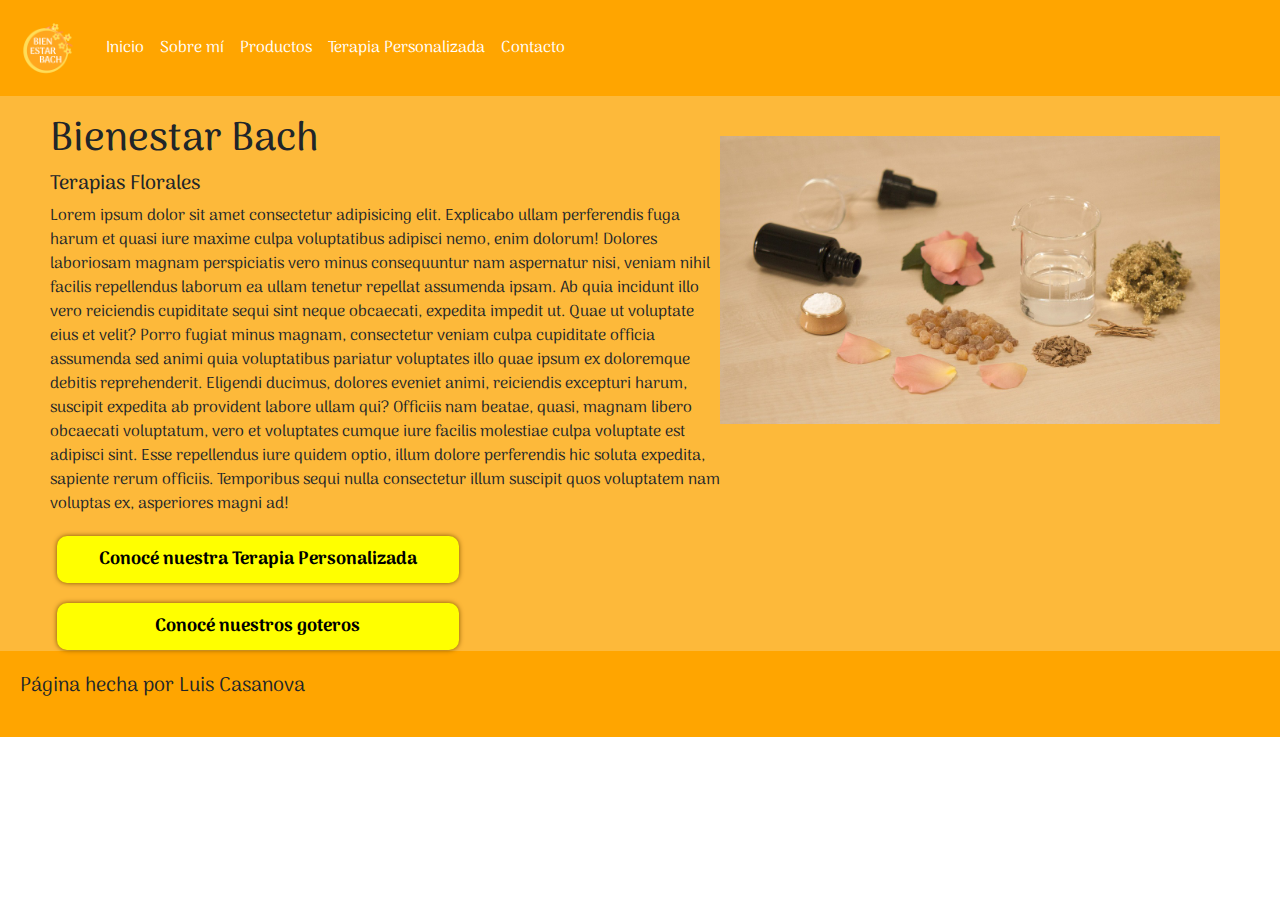
<file: index.html>
<!DOCTYPE html>
<html lang="es">
<head>
    <meta charset="UTF-8">
    <meta name="viewport" content="width=device-width, initial-scale=1.0">
    <link rel="stylesheet" href="	https://cdn.jsdelivr.net/npm/bootstrap@5.2.3/dist/css/bootstrap.min.css">
    <link rel="stylesheet" href="https://cdnjs.cloudflare.com/ajax/libs/font-awesome/6.5.1/css/all.min.css" integrity="sha512-DTOQO9RWCH3ppGqcWaEA1BIZOC6xxalwEsw9c2QQeAIftl+Vegovlnee1c9QX4TctnWMn13TZye+giMm8e2LwA==" crossorigin="anonymous" referrerpolicy="no-referrer">
    <link rel="stylesheet" href="./styles/estilos.css">
    <title>index</title>
</head>
<body>
<header>
    <nav class="navbar navbar-expand-lg" style="background-color: orange;">
            <div class="container-fluid">
                <a class="navbar-brand" href="#">
                        <img src="./media/BIEN ESTAR BACH LOGO.png" alt="Logo" width="auto" height="70" class="d-inline-block "></a>
                <button class="navbar-toggler" type="button" data-bs-toggle="collapse" data-bs-target="#navbarNavAltMarkup" aria-controls="navbarNavAltMarkup" aria-expanded="false" aria-label="Toggle navigation">
                    <span class="navbar-toggler-icon"></span>
                </button>
                  <div class="collapse navbar-collapse" id="navbarNavAltMarkup">
                    <div class="navbar-nav navbar-dark">
                      <a class="nav-link active" aria-current="page" href="./index.html">Inicio</a>
                      <a class="nav-link active" aria-current="page" href="./pages/sobremi.html">Sobre mí</a>
                      <a class="nav-link active" aria-current="page" href="./pages/productos.html">Productos</a>
                      <a class="nav-link active" aria-current="page" href="./pages/terapiaperson.html">Terapia Personalizada</a>
                      <a class="nav-link active" aria-current="page" href="./pages/contacto.html">Contacto</a>
                    </div>
                </div>
            </div>    
    </nav>
</header>

<main>
<div class="inicio">
    <div class="left">
    <h2>Bienestar Bach</h2>
    <h3>Terapias Florales</h3>
    <p>Lorem ipsum dolor sit amet consectetur adipisicing elit. Explicabo ullam perferendis fuga harum et quasi iure maxime culpa voluptatibus adipisci nemo, enim dolorum! Dolores laboriosam magnam perspiciatis vero minus consequuntur nam aspernatur nisi, veniam nihil facilis repellendus laborum ea ullam tenetur repellat assumenda ipsam. Ab quia incidunt illo vero reiciendis cupiditate sequi sint neque obcaecati, expedita impedit ut. Quae ut voluptate eius et velit? Porro fugiat minus magnam, consectetur veniam culpa cupiditate officia assumenda sed animi quia voluptatibus pariatur voluptates illo quae ipsum ex doloremque debitis reprehenderit. Eligendi ducimus, dolores eveniet animi, reiciendis excepturi harum, suscipit expedita ab provident labore ullam qui? Officiis nam beatae, quasi, magnam libero obcaecati voluptatum, vero et voluptates cumque iure facilis molestiae culpa voluptate est adipisci sint. Esse repellendus iure quidem optio, illum dolore perferendis hic soluta expedita, sapiente rerum officiis. Temporibus sequi nulla consectetur illum suscipit quos voluptatem nam voluptas ex, asperiores magni ad!</p>
    <div class="call">
        <div class="cajita">
            <a href="./pages/terapiaperson.html">
        Conocé nuestra Terapia Personalizada
            </a>
        </div>
        <div class="cajita">
            <a href="./pages/productos.html">
        Conocé nuestros goteros
            </a>
        </div>
    </div>
    </div>
        <div class="right">    
        <img src="./media/creating-perfume-1539654_1280.jpg" alt="">
        </div>
    </div>
</main>

<footer>
    <p>Página hecha por Luis Casanova</p>
    <div class="redes">
        <a href="https://www.instagram.com/bienestarbach/">
            <i class="fa-brands fa-instagram"></i>
        </a>
        <a href="https://api.whatsapp.com/send/?phone=5491166966731&text=Quiero+m%C3%A1s+informaci%C3%B3n+sobre+Bienestar+Bach&type=phone_number&app_absent=0">
            <i class="fa-brands fa-whatsapp"></i>
        </a>
        <a href="https://www.facebook.com/bienestarbach.flores">
            <i class="fa-brands fa-facebook"></i>
        </a>
    </div>
</footer>


<script src="https://cdn.jsdelivr.net/npm/bootstrap@5.2.3/dist/js/bootstrap.bundle.min.js
"></script>
</body>
</html>
</file>
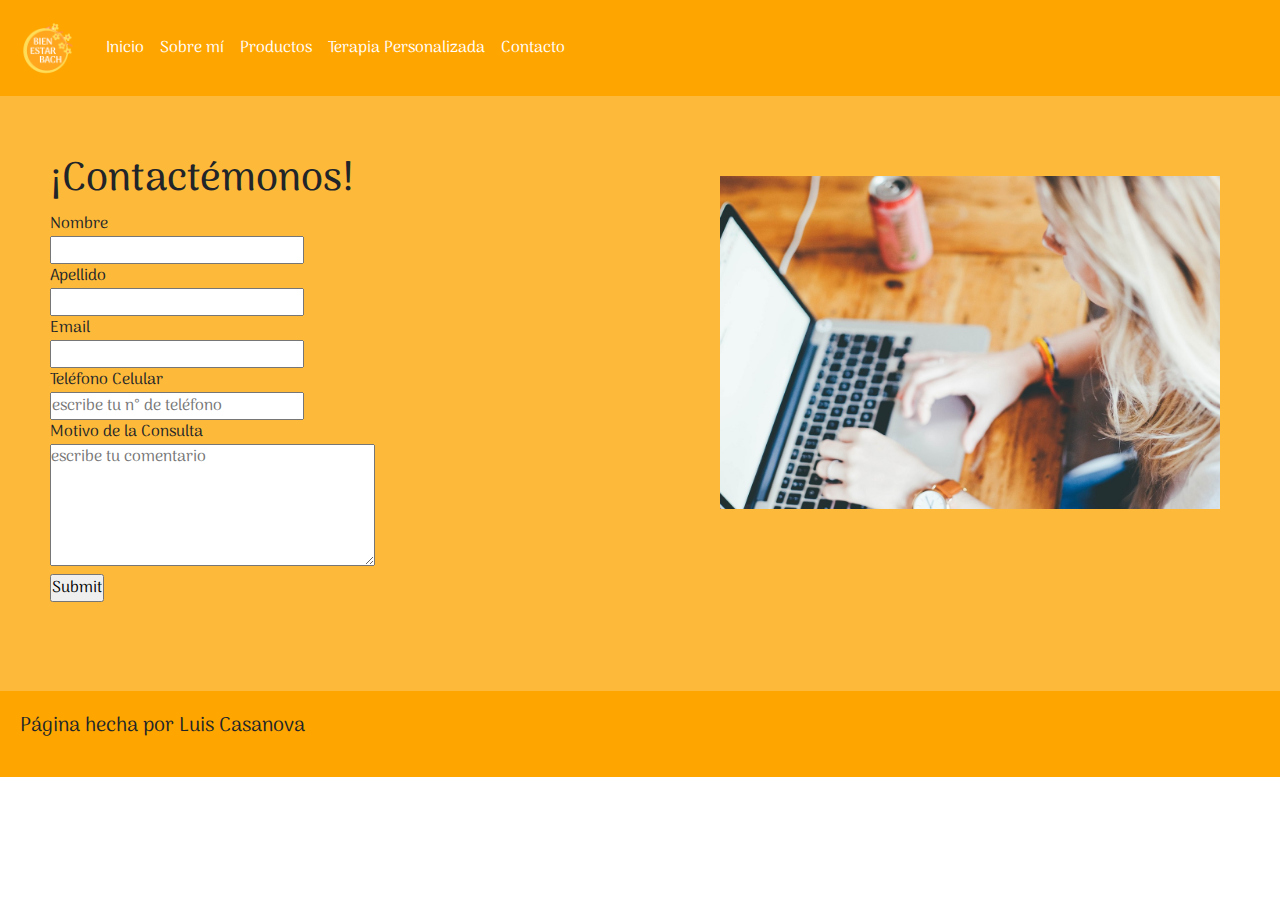
<file: pages/contacto.html>
<!DOCTYPE html>
<html lang="es">
<head>
    <meta charset="UTF-8">
    <meta name="viewport" content="width=device-width, initial-scale=1.0">
    <link rel="stylesheet" href="https://cdn.jsdelivr.net/npm/bootstrap@5.2.3/dist/css/bootstrap.min.css">
    <link rel="stylesheet" href="https://cdnjs.cloudflare.com/ajax/libs/font-awesome/6.5.1/css/all.min.css" integrity="sha512-DTOQO9RWCH3ppGqcWaEA1BIZOC6xxalwEsw9c2QQeAIftl+Vegovlnee1c9QX4TctnWMn13TZye+giMm8e2LwA==" crossorigin="anonymous" referrerpolicy="no-referrer">
    <link rel="stylesheet" href="../styles/estilos.css">
    <title>contacto</title>
</head>
<body>
<header>
    <nav class="navbar navbar-expand-lg" style="background-color: orange;">
            <div class="container-fluid">
                <a class="navbar-brand" href="../index.html">
                    <img src="../media/BIEN ESTAR BACH LOGO.png" alt="Logo" width="auto" height="70" class="d-inline-block "></a>
              <button class="navbar-toggler" type="button" data-bs-toggle="collapse" data-bs-target="#navbarNavAltMarkup" aria-controls="navbarNavAltMarkup" aria-expanded="false" aria-label="Toggle navigation">
                <span class="navbar-toggler-icon"></span>
              </button>
              <div class="collapse navbar-collapse" id="navbarNavAltMarkup">
                <div class="navbar-nav navbar-dark">
                  <a class="nav-link active" aria-current="page" href="../index.html">Inicio</a>
                  <a class="nav-link active" aria-current="page" href="./sobremi.html">Sobre mí</a>
                  <a class="nav-link active" aria-current="page" href="./productos.html">Productos</a>
                  <a class="nav-link active" aria-current="page" href="./terapiaperson.html">Terapia Personalizada</a>
                  <a class="nav-link active" aria-current="page" href="./contacto.html">Contacto</a>
                </div>
            </div>
        </div>    
    </nav>

    <main>
    </main>

    

</header>


<main>
    <div class="inicio">
<section class="left">
    <h1>¡Contactémonos!</h1>
<form action="" method="post" enctype="application/x-www-form-urlencoded">
    Nombre<br><input type="text" required=""><br>
    Apellido<br><input type="text" required=""><br>
    Email<br><input type="email" required=""> <br>
    Teléfono Celular<br><input type="text" required="" placeholder="escribe tu n° de teléfono"><br>
    Motivo de la Consulta<br><textarea name="" id="" cols="30" rows="5" placeholder="escribe tu comentario"></textarea><br>
    <input type="submit">
</form>
</section>
<div class="right">    
<img src="../media/contacto.jpg" alt="">
</div>
</div>
</main>

<footer>
    <p>Página hecha por Luis Casanova</p>
    <div class="redes">
        <a href="https://www.instagram.com/bienestarbach/">
            <i class="fa-brands fa-instagram"></i>
        </a>
        <a href="https://api.whatsapp.com/send/?phone=5491166966731&text=Quiero+m%C3%A1s+informaci%C3%B3n+sobre+Bienestar+Bach&type=phone_number&app_absent=0">
            <i class="fa-brands fa-whatsapp"></i>
        </a>
        <a href="https://www.facebook.com/bienestarbach.flores">
            <i class="fa-brands fa-facebook"></i>
        </a>
    </div>
</footer>

<script src="https://cdn.jsdelivr.net/npm/bootstrap@5.2.3/dist/js/bootstrap.bundle.min.js
"></script>
</body>
</html>
</file>
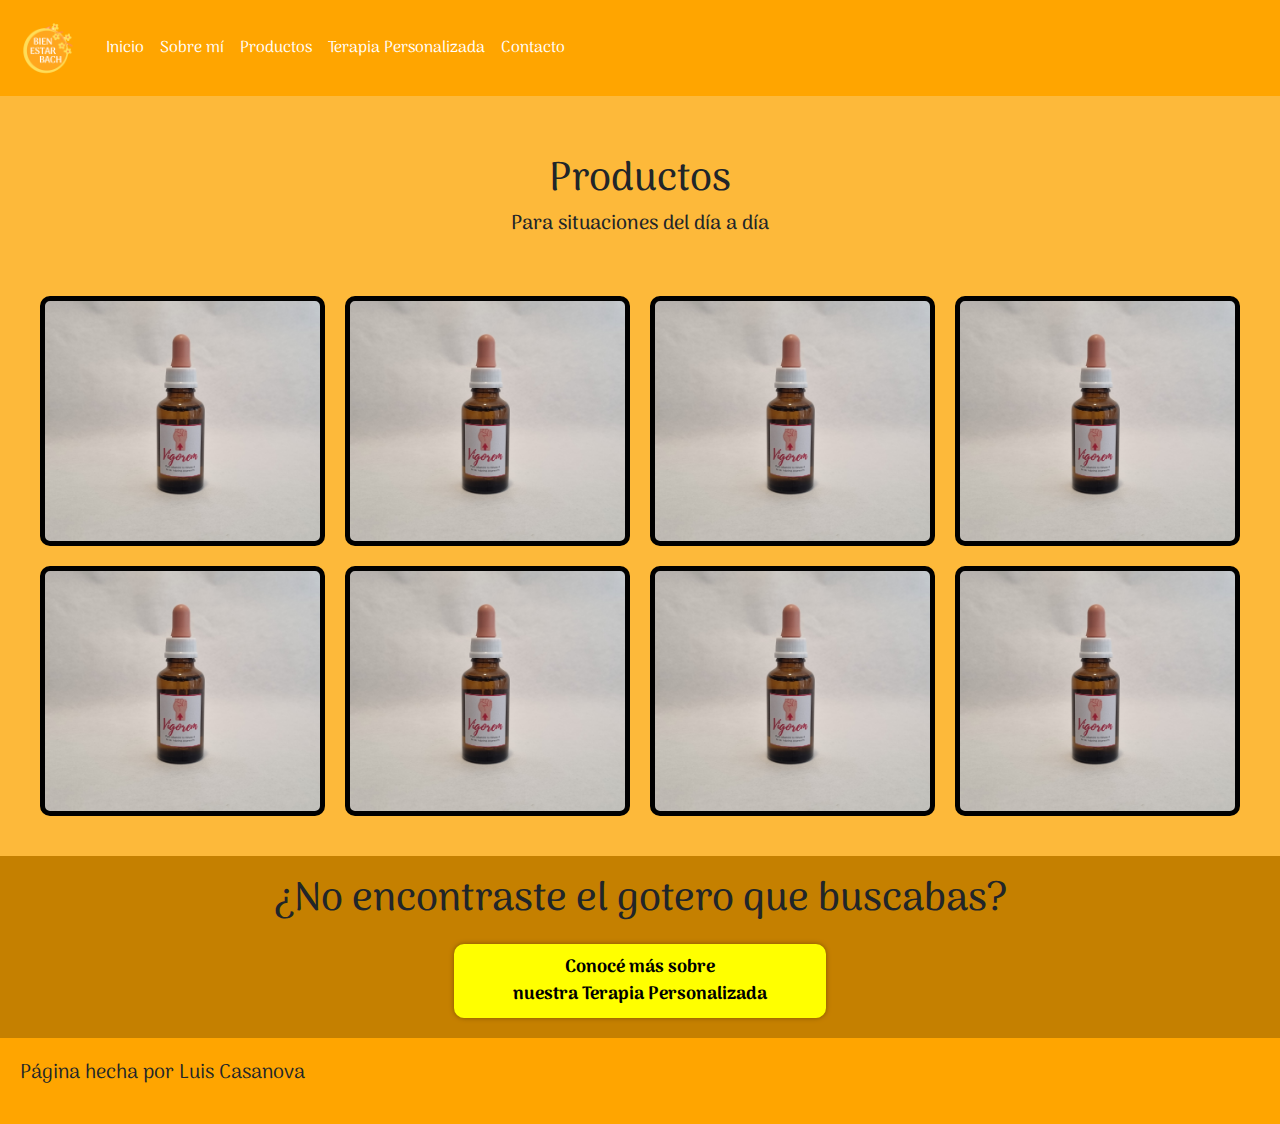
<file: pages/productos.html>
<!DOCTYPE html>
<html lang="es">
<head>
    <meta charset="UTF-8">
    <meta name="viewport" content="width=device-width, initial-scale=1.0">
    <link rel="stylesheet" href="https://cdn.jsdelivr.net/npm/bootstrap@5.2.3/dist/css/bootstrap.min.css">
    <link rel="stylesheet" href="https://cdnjs.cloudflare.com/ajax/libs/font-awesome/6.5.1/css/all.min.css" integrity="sha512-DTOQO9RWCH3ppGqcWaEA1BIZOC6xxalwEsw9c2QQeAIftl+Vegovlnee1c9QX4TctnWMn13TZye+giMm8e2LwA==" crossorigin="anonymous" referrerpolicy="no-referrer">
    <link rel="stylesheet" href="../styles/estilos.css">
    <title>productos</title>
</head>
<body>
<header>
    <nav class="navbar navbar-expand-lg" style="background-color: orange;">
            <div class="container-fluid">
                <a class="navbar-brand" href="../index.html">
                    <img src="../media/BIEN ESTAR BACH LOGO.png" alt="Logo" width="auto" height="70" class="d-inline-block "></a>
              <button class="navbar-toggler" type="button" data-bs-toggle="collapse" data-bs-target="#navbarNavAltMarkup" aria-controls="navbarNavAltMarkup" aria-expanded="false" aria-label="Toggle navigation">
                <span class="navbar-toggler-icon"></span>
              </button>
              <div class="collapse navbar-collapse" id="navbarNavAltMarkup">
                <div class="navbar-nav navbar-dark">
                  <a class="nav-link active" aria-current="page" href="../index.html">Inicio</a>
                  <a class="nav-link active" aria-current="page" href="./sobremi.html">Sobre mí</a>
                  <a class="nav-link active" aria-current="page" href="./productos.html">Productos</a>
                  <a class="nav-link active" aria-current="page" href="./terapiaperson.html">Terapia Personalizada</a>
                  <a class="nav-link active" aria-current="page" href="./contacto.html">Contacto</a>
                </div>
            </div>
        </div>    
    </nav>

    <main>
    </main>

    

</header>
<main class="mainproductos">
<h2>Productos</h2>
<h3>Para situaciones del día a día</h3>
    <div class="galeria">
        <div class="item item1"><p>Lorem ipsum dolor sit.</p></div>
        <div class="item item2"><p>Lorem ipsum dolor sit.</p></div>
        <div class="item item3"><p>Lorem ipsum dolor sit.</p></div>
        <div class="item item4"><p>Lorem ipsum dolor sit.</p></div>
        <div class="item item5"><p>Lorem ipsum dolor sit.</p></div>
        <div class="item item6"><p>Lorem ipsum dolor sit.</p></div>
        <div class="item item7"><p>Lorem ipsum dolor sit.</p></div>
        <div class="item item8"><p>Lorem ipsum dolor sit.</p></div>
    </div>
</main> 

<div class="sectioncatalogo">
    <h2>¿No encontraste el gotero que buscabas?</h2>
    <div class="cajita">
        <a href="./terapiaperson.html">Conocé más sobre <br> nuestra Terapia Personalizada</a>
    </div>
    
</div>

<footer>
    <p>Página hecha por Luis Casanova</p>
    <div class="redes">
        <a href="https://www.instagram.com/bienestarbach/">
            <i class="fa-brands fa-instagram"></i>
        </a>
        <a href="https://api.whatsapp.com/send/?phone=5491166966731&text=Quiero+m%C3%A1s+informaci%C3%B3n+sobre+Bienestar+Bach&type=phone_number&app_absent=0">
            <i class="fa-brands fa-whatsapp"></i>
        </a>
        <a href="https://www.facebook.com/bienestarbach.flores">
            <i class="fa-brands fa-facebook"></i>
        </a>
    </div>
</footer>

<script src="https://cdn.jsdelivr.net/npm/bootstrap@5.2.3/dist/js/bootstrap.bundle.min.js
"></script>
</body>
</html>
</file>
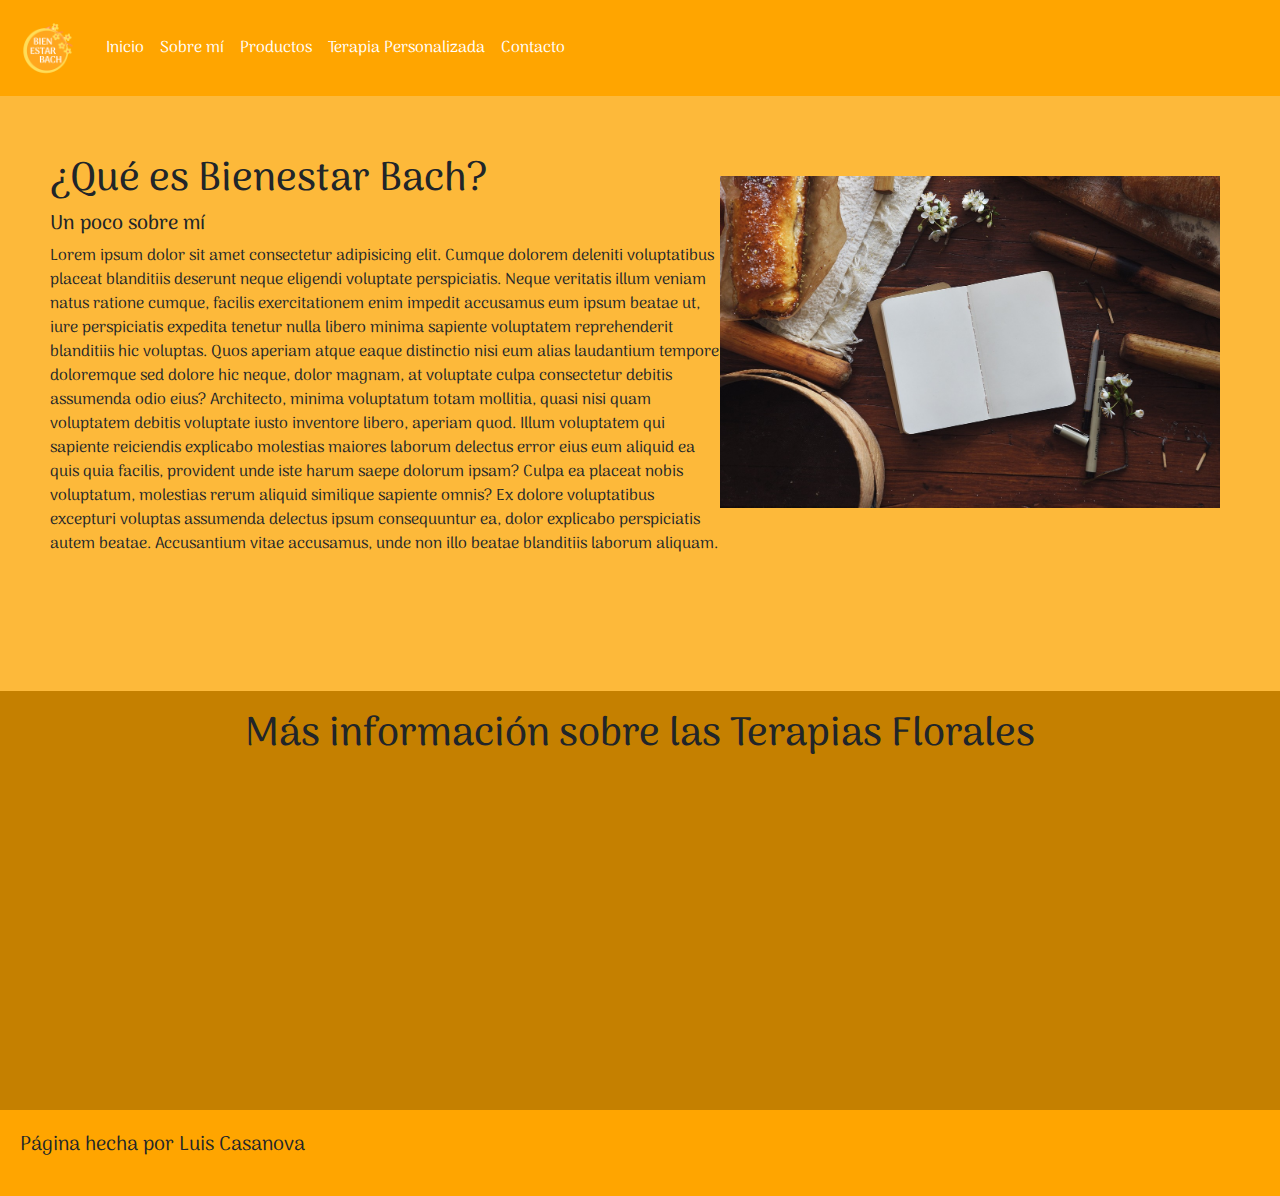
<file: pages/sobremi.html>
<!DOCTYPE html>
<html lang="es">
<head>
    <meta charset="UTF-8">
    <meta name="viewport" content="width=device-width, initial-scale=1.0">
    <link rel="stylesheet" href="https://cdn.jsdelivr.net/npm/bootstrap@5.2.3/dist/css/bootstrap.min.css">
    <link rel="stylesheet" href="https://cdnjs.cloudflare.com/ajax/libs/font-awesome/6.5.1/css/all.min.css" integrity="sha512-DTOQO9RWCH3ppGqcWaEA1BIZOC6xxalwEsw9c2QQeAIftl+Vegovlnee1c9QX4TctnWMn13TZye+giMm8e2LwA==" crossorigin="anonymous" referrerpolicy="no-referrer">
    <link rel="stylesheet" href="../styles/estilos.css">
    <title>sobremi</title>
</head>
<body>
<header>
    <nav class="navbar navbar-expand-lg" style="background-color: orange;">
            <div class="container-fluid">
                <a class="navbar-brand" href="../index.html">
                    <img src="../media/BIEN ESTAR BACH LOGO.png" alt="Logo" width="auto" height="70" class="d-inline-block "></a>
              <button class="navbar-toggler" type="button" data-bs-toggle="collapse" data-bs-target="#navbarNavAltMarkup" aria-controls="navbarNavAltMarkup" aria-expanded="false" aria-label="Toggle navigation">
                <span class="navbar-toggler-icon"></span>
              </button>
              <div class="collapse navbar-collapse" id="navbarNavAltMarkup">
                <div class="navbar-nav navbar-dark">
                  <a class="nav-link active" aria-current="page" href="../index.html">Inicio</a>
                  <a class="nav-link active" aria-current="page" href="./sobremi.html">Sobre mí</a>
                  <a class="nav-link active" aria-current="page" href="./productos.html">Productos</a>
                  <a class="nav-link active" aria-current="page" href="./terapiaperson.html">Terapia Personalizada</a>
                  <a class="nav-link active" aria-current="page" href="./contacto.html">Contacto</a>
                </div>
            </div>
        </div>    
    </nav>

    <main>
    </main>

    

</header>

<main>
    <div class="inicio">
        <div class="left">
        <h2>¿Qué es Bienestar Bach?</h2>
        <h3>Un poco sobre mí</h3>
        <p>Lorem ipsum dolor sit amet consectetur adipisicing elit. Cumque dolorem deleniti voluptatibus placeat blanditiis deserunt neque eligendi voluptate perspiciatis. Neque veritatis illum veniam natus ratione cumque, facilis exercitationem enim impedit accusamus eum ipsum beatae ut, iure perspiciatis expedita tenetur nulla libero minima sapiente voluptatem reprehenderit blanditiis hic voluptas. Quos aperiam atque eaque distinctio nisi eum alias laudantium tempore doloremque sed dolore hic neque, dolor magnam, at voluptate culpa consectetur debitis assumenda odio eius? Architecto, minima voluptatum totam mollitia, quasi nisi quam voluptatem debitis voluptate iusto inventore libero, aperiam quod. Illum voluptatem qui sapiente reiciendis explicabo molestias maiores laborum delectus error eius eum aliquid ea quis quia facilis, provident unde iste harum saepe dolorum ipsam? Culpa ea placeat nobis voluptatum, molestias rerum aliquid similique sapiente omnis? Ex dolore voluptatibus excepturi voluptas assumenda delectus ipsum consequuntur ea, dolor explicabo perspiciatis autem beatae. Accusantium vitae accusamus, unde non illo beatae blanditiis laborum aliquam.</p>
        </div>
            <div class="right">    
            <img src="../media/book-1869969_1280.jpg" alt="">
            </div>
        </div>
    </main>

<div class="sectioncatalogo">
    <h2>Más información sobre las Terapias Florales</h2>
    <iframe width="560" height="315" src="https://www.youtube.com/embed/TLYmT09yhS4?si=GrZpFIM2yfAj19Gx" title="YouTube video player" frameborder="0" allow="accelerometer; autoplay; clipboard-write; encrypted-media; gyroscope; picture-in-picture; web-share" allowfullscreen=""></iframe>
    </div>
    
</div>

<footer>
    <p>Página hecha por Luis Casanova</p>
    <div class="redes">
        <a href="https://www.instagram.com/bienestarbach/">
            <i class="fa-brands fa-instagram"></i>
        </a>
        <a href="https://api.whatsapp.com/send/?phone=5491166966731&text=Quiero+m%C3%A1s+informaci%C3%B3n+sobre+Bienestar+Bach&type=phone_number&app_absent=0">
            <i class="fa-brands fa-whatsapp"></i>
        </a>
        <a href="https://www.facebook.com/bienestarbach.flores">
            <i class="fa-brands fa-facebook"></i>
        </a>
    </div>
</footer>

<script src="https://cdn.jsdelivr.net/npm/bootstrap@5.2.3/dist/js/bootstrap.bundle.min.js
"></script>
</body>
</html>
</file>
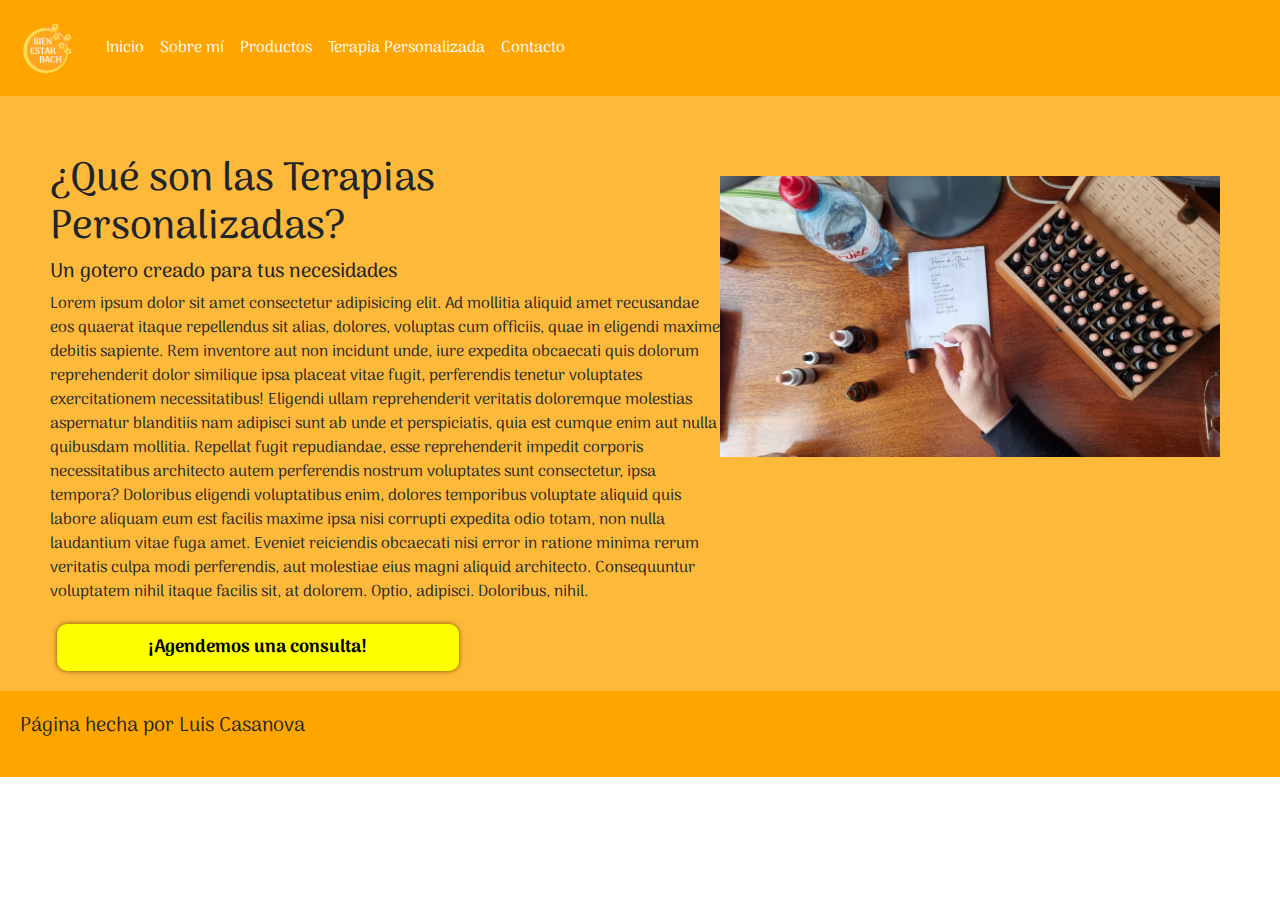
<file: pages/terapiaperson.html>
<!DOCTYPE html>
<html lang="es">
<head>
    <meta charset="UTF-8">
    <meta name="viewport" content="width=device-width, initial-scale=1.0">
    <link rel="stylesheet" href="https://cdn.jsdelivr.net/npm/bootstrap@5.2.3/dist/css/bootstrap.min.css">
    <link rel="stylesheet" href="https://cdnjs.cloudflare.com/ajax/libs/font-awesome/6.5.1/css/all.min.css" integrity="sha512-DTOQO9RWCH3ppGqcWaEA1BIZOC6xxalwEsw9c2QQeAIftl+Vegovlnee1c9QX4TctnWMn13TZye+giMm8e2LwA==" crossorigin="anonymous" referrerpolicy="no-referrer">
    <link rel="stylesheet" href="../styles/estilos.css">
    <title>terapiaperson</title>
</head>
<body>
<header>
    <nav class="navbar navbar-expand-lg" style="background-color: orange;">
            <div class="container-fluid">
                <a class="navbar-brand" href="../index.html">
                    <img src="../media/BIEN ESTAR BACH LOGO.png" alt="Logo" width="auto" height="70" class="d-inline-block "></a>
              <button class="navbar-toggler" type="button" data-bs-toggle="collapse" data-bs-target="#navbarNavAltMarkup" aria-controls="navbarNavAltMarkup" aria-expanded="false" aria-label="Toggle navigation">
                <span class="navbar-toggler-icon"></span>
              </button>
              <div class="collapse navbar-collapse" id="navbarNavAltMarkup">
                <div class="navbar-nav navbar-dark">
                  <a class="nav-link active" aria-current="page" href="../index.html">Inicio</a>
                  <a class="nav-link active" aria-current="page" href="./sobremi.html">Sobre mí</a>
                  <a class="nav-link active" aria-current="page" href="./productos.html">Productos</a>
                  <a class="nav-link active" aria-current="page" href="./terapiaperson.html">Terapia Personalizada</a>
                  <a class="nav-link active" aria-current="page" href="./contacto.html">Contacto</a>
                </div>
            </div>
        </div>    
    </nav>

    <main>
    </main>

    

</header>

<main>
    <div class="inicio">
        <div class="left">
        <h2>¿Qué son las Terapias Personalizadas?</h2>
        <h3>Un gotero creado para tus necesidades</h3>
        <p>Lorem ipsum dolor sit amet consectetur adipisicing elit. Ad mollitia aliquid amet recusandae eos quaerat itaque repellendus sit alias, dolores, voluptas cum officiis, quae in eligendi maxime debitis sapiente. Rem inventore aut non incidunt unde, iure expedita obcaecati quis dolorum reprehenderit dolor similique ipsa placeat vitae fugit, perferendis tenetur voluptates exercitationem necessitatibus! Eligendi ullam reprehenderit veritatis doloremque molestias aspernatur blanditiis nam adipisci sunt ab unde et perspiciatis, quia est cumque enim aut nulla quibusdam mollitia. Repellat fugit repudiandae, esse reprehenderit impedit corporis necessitatibus architecto autem perferendis nostrum voluptates sunt consectetur, ipsa tempora? Doloribus eligendi voluptatibus enim, dolores temporibus voluptate aliquid quis labore aliquam eum est facilis maxime ipsa nisi corrupti expedita odio totam, non nulla laudantium vitae fuga amet. Eveniet reiciendis obcaecati nisi error in ratione minima rerum veritatis culpa modi perferendis, aut molestiae eius magni aliquid architecto. Consequuntur voluptatem nihil itaque facilis sit, at dolorem. Optio, adipisci. Doloribus, nihil.</p>
        <div class="call">
            <div class="cajita">
                <a href="./contacto.html">
            ¡Agendemos una consulta!
                </a>
            </div>
        </div>
        </div>
            <div class="right">    
            <img src="../media/terapiaperso.jpg" alt="">
            </div>
        </div>
    </main>
    
</div>

<footer>
    <p>Página hecha por Luis Casanova</p>
    <div class="redes">
        <a href="https://www.instagram.com/bienestarbach/">
            <i class="fa-brands fa-instagram"></i>
        </a>
        <a href="https://api.whatsapp.com/send/?phone=5491166966731&text=Quiero+m%C3%A1s+informaci%C3%B3n+sobre+Bienestar+Bach&type=phone_number&app_absent=0">
            <i class="fa-brands fa-whatsapp"></i>
        </a>
        <a href="https://www.facebook.com/bienestarbach.flores">
            <i class="fa-brands fa-facebook"></i>
        </a>
    </div>
</footer>

<script src="https://cdn.jsdelivr.net/npm/bootstrap@5.2.3/dist/js/bootstrap.bundle.min.js
"></script>
</body>
</html>
</file>
<file: styles/estilos.css>
@font-face {
    font-family: arima;
    src: url(../fonts/Arima-VariableFont_wght.ttf)
}

*{
    margin: 0;
    padding: 0;
    box-sizing: border-box;
    font-family: arima;
}

main{
    background-color: #fdb93a;
    padding: 20px;
}

/* Inicio */

/* .call{
    display: flex;
    align-content: center;
} */

main p{
    text-align: center;
}

main .call .cajita{
    text-align: center;
}

main .right img{
    margin-top: 20px;
    width: 400px;
    height: auto;
    background-size: cover;
    background-position: center;
    display: block;
    margin-left: auto;
    margin-right: auto;
}


/* Código para Productos */



h2{
    font-size: 40px;
    text-align: center;
}

h3{
    font-size: 20px;
    text-align: center;
}

.galeria{
    width: 100%;
    height: auto;
    margin-top: 40px;
    background-color: #fdb93a;
    display: grid;
    grid-template-columns: 1fr 1fr;
    grid-template-rows: repeat(4, 200px);
    padding: 20px;
    grid-gap: 20px;
}

.item{
    border: 5px solid #000;
    background-size: cover;
    background-position: center;
    border-radius: 10px;
    transition: 0.5s;
}

.item p{
    visibility: hidden;
    text-align: center;
}

.item:hover{
    transform: scale(0.9);
    background-color: #f8c669;
    
}

.item:hover p{
    visibility: visible;
}


.item1{
    background-image: url(../media/vigorem.jpg);
}
.item2{
    background-image: url(../media/vigorem.jpg);
}
.item3{
    background-image: url(../media/vigorem.jpg);
}
.item4{
    background-image: url(../media/vigorem.jpg);
}
.item5{
    background-image: url(../media/vigorem.jpg);
}
.item6{
    background-image: url(../media/vigorem.jpg);
}
.item7{
    background-image: url(../media/vigorem.jpg);
}
.item8{
    background-image: url(../media/vigorem.jpg);
}

.sectioncatalogo{
    background-color: rgb(197, 128, 0);
    text-align: center;
    align-content: center;
    display: block;
    justify-content: center;
    align-items: center;
    padding: 20px;
}

.cajita{
    background-color: yellow;
    width: 30%;
    height: 40%;
    margin-top: 20px;
    margin-left: 35%;
    border-radius: 10px;
    box-shadow: 0 0 5px #805300;
    padding: 10px;
    transition: 0.5s;
}

.cajita a{
    text-decoration: none;
    color: black;
    font-weight: bold;
    font-size: 12px;
}

.cajita:hover{
    transform: scale(0.9);
    background-color: orange;
}

.cajita a:hover{
    color: white;
}

footer{
    background-color: orange;
    text-align: center;
    padding: 20px;
}

footer .redes{
    font-size: 30px;
    letter-spacing: 15px;
}

footer .redes a{
    text-decoration: none;
    color: white;
}


@media only screen and (min-width:580px) and (max-width: 1000px) {
    .galeria{
        width: 100%;
        height: 70%;
        grid-template-columns: 1fr 1fr 1fr;
        grid-template-rows: repeat(3, 250px);
    }
    .cajita a{
        font-size: 15px;
    }

}

@media only screen and (min-width:1000px) {
    .galeria{
        width: 100%;
        height: 70%;
        grid-template-columns: 1fr 1fr 1fr 1fr;
        grid-template-rows: repeat(2, 250px);
    }

    .cajita a{
        font-size: 18px;
    }

    footer{
        display: flex;
        justify-content: space-between;
        font-size: 20px;
    }


    main .inicio{
        display: flex;
        justify-content: space-between;
        width: auto;
        height: 515px;
    }

    main .left{
        width: 80%;
        padding-left: 30px;
    }

    main .left h2, main .left h3, main .left p{
        text-align: left;
    }

    main .inicio .left .call .cajita{
        width: 60%;
        height: 40%;
        margin-left: 1%;
    }

    main .right img{
        margin-right: 40px;
        width: 500px;
    }
}
</file>
